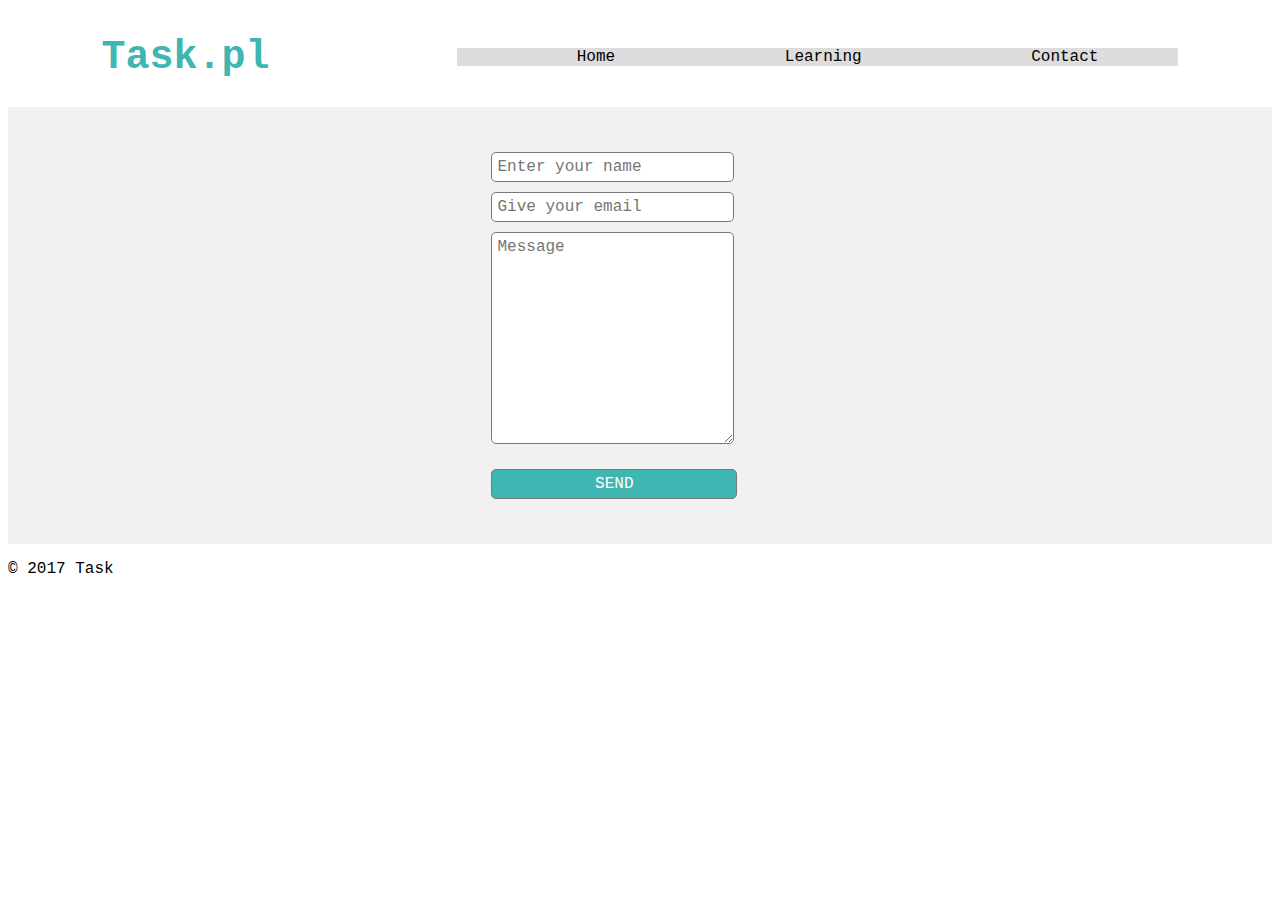
<file: contact.html>
<!DOCTYPE html>
<html>
<head>
  <title>Contact</title>
  <meta charset="utf-8"/>
  <link rel="stylesheet" href=css/style.css>
</head>
<body>
  <header>
   <div class="row">
    <h1>Task.pl</h1>
    <nav>
      <ul>
        <li><a href="index.html">Home</a></li>
        <li><a href="custom.html">Learning</a></li>
        <li><a href=contact.html>Contact</a></li>
      </ul>
    </nav>
   </div>
  </header>
  <div class="content">
    <div class="section">
    <form>
      <input name="name" placeholder="Enter your name" type="text" required/> <br/>
      <input name="email" placeholder="Give your email" type="text" required/> <br/>
      <textarea name="message" placeholder="Message" required></textarea>
      <input type="submit" value="SEND" class="submit"/>
    </form>
    </div>
  </div>
  <footer>
      <p>&copy; 2017 Task</p>
  </footer>
  
</body>
</html>
</file>
